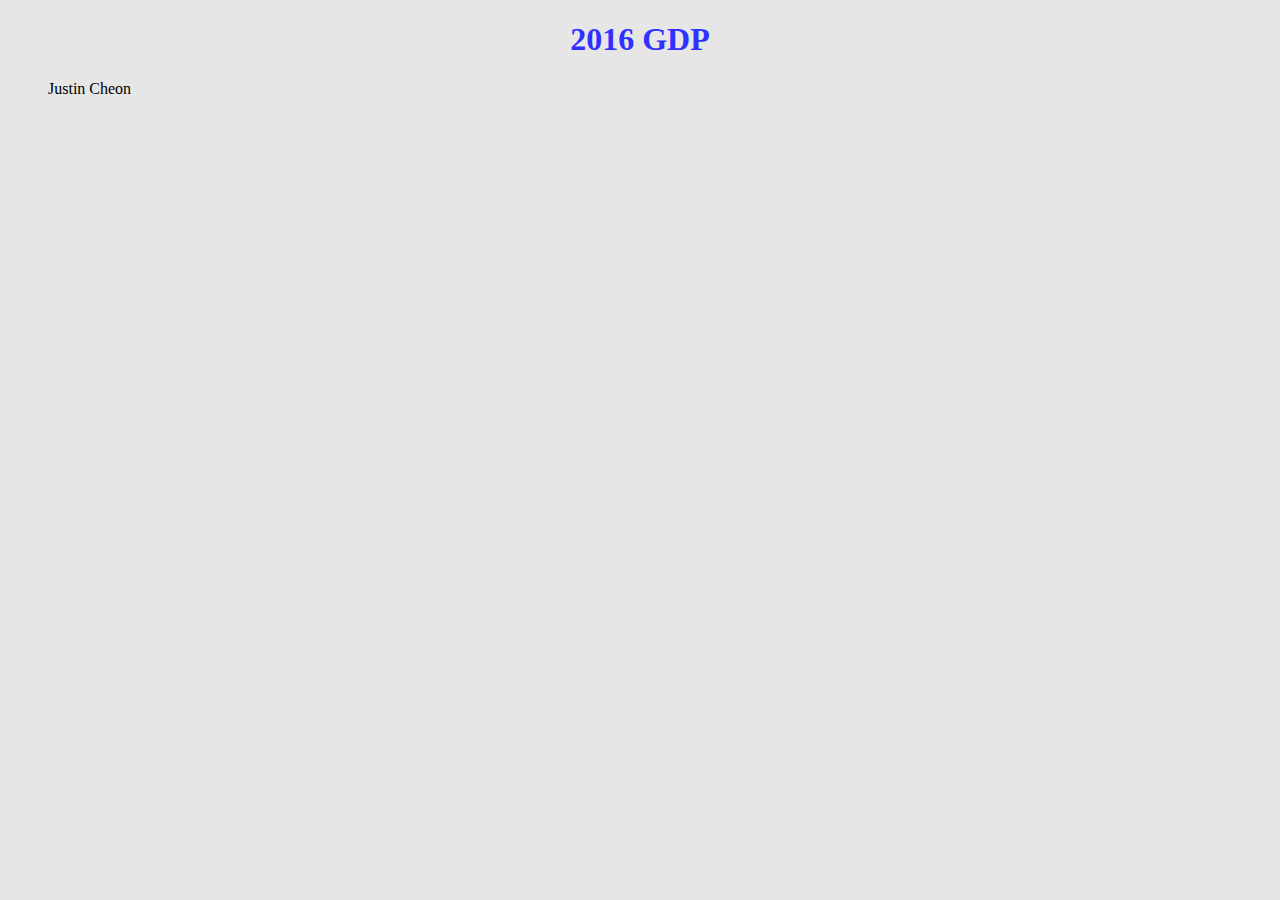
<file: index.html>
<!DOCTYPE html>
<html> 
    
  <head>
    <!-- Meta Tag -->
    <meta charset="utf-8">
    <!-- CSS Stylesheet -->
    <link rel="stylesheet" type="text/css" href="BarGraphSample.css">  
    <!-- D3.js Source -->
    <script type= "text/javascript" src="https://d3js.org/d3.v3.min.js"></script> 
  </head>
    
  <body>
      <!-- Change the title below: REQUIRED-->
    <h1 style = "text-align:center; color:#3030FF"><bold>2016 GDP</bold></h1>
    <!-- Your D3.js code for making a Bar Graph -->
    <script type="text/javascript" src="BarGraphSample.js"></script> 
      <!-- ADD YOUR NAME. REQUIRED -->
    <p>Justin Cheon</p>
  </body>
    
</html>
</file>
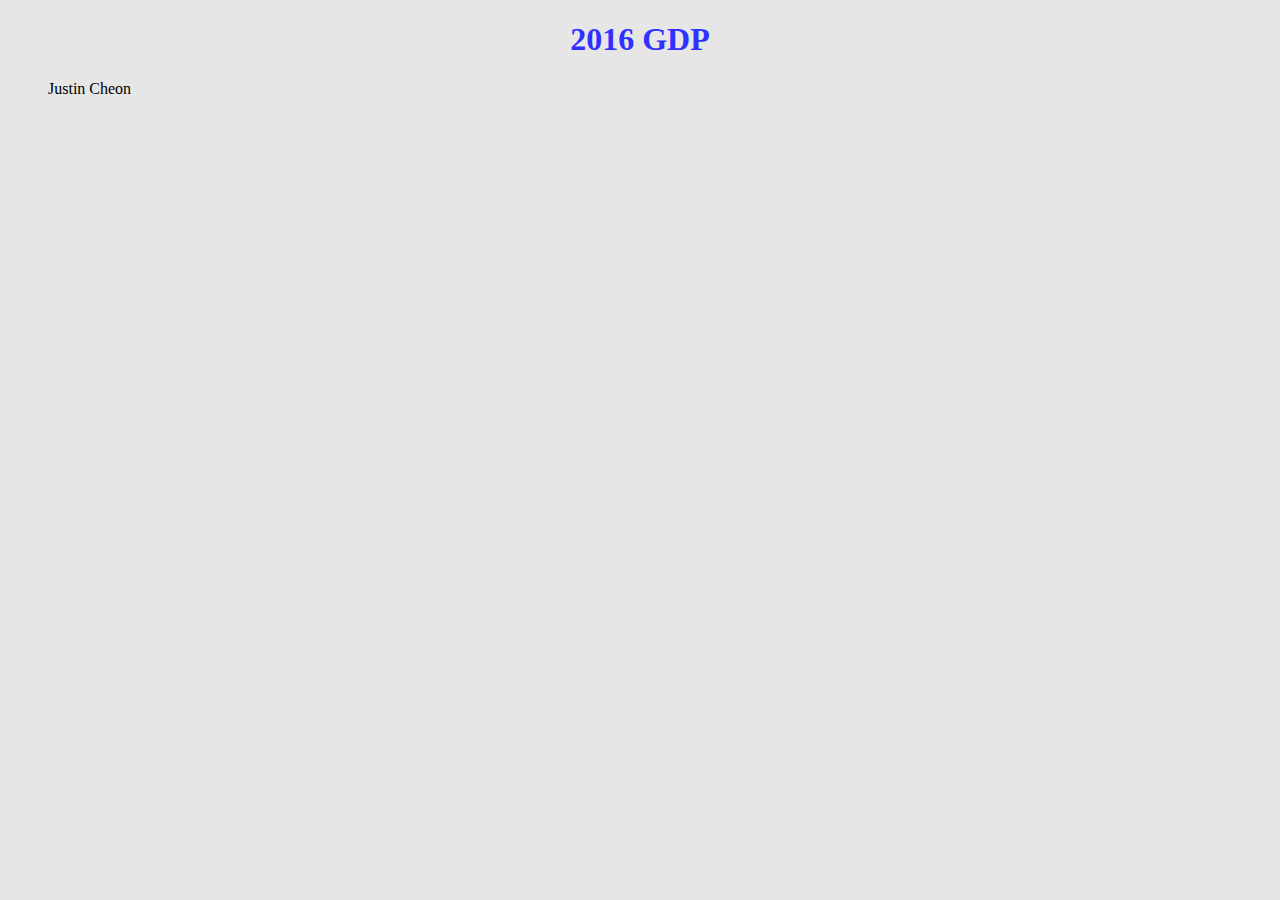
<file: BarGraphSample.html>
<!DOCTYPE html>
<html> 
    
  <head>
    <!-- Meta Tag -->
    <meta charset="utf-8">
    <!-- CSS Stylesheet -->
    <link rel="stylesheet" type="text/css" href="BarGraphSample.css">  
    <!-- D3.js Source -->
    <script type= "text/javascript" src="https://d3js.org/d3.v3.min.js"></script> 
  </head>
    
  <body>
      <!-- Change the title below: REQUIRED-->
    <h1 style = "text-align:center; color:#3030FF"><bold>2016 GDP</bold></h1>
    <!-- Your D3.js code for making a Bar Graph -->
    <script type="text/javascript" src="BarGraphSample.js"></script> 
      <!-- ADD YOUR NAME. REQUIRED -->
    <p>Justin Cheon</p>
  </body>
    
</html>
</file>
<file: BarGraphSample.css>
body{
    background-color: #E6E6E6;
}

p{
    text-indent: 40px;
}
//Add .axis path and .axis line commans as described in the book (1 point)


.axis text{
    font: Times;
    font-size: 12px;
    font-weight: bold;
}

.axis path,
.axis line {
    fill: none;
    stroke: black;
    shape-rendering: crispEdges;
}
</file>
